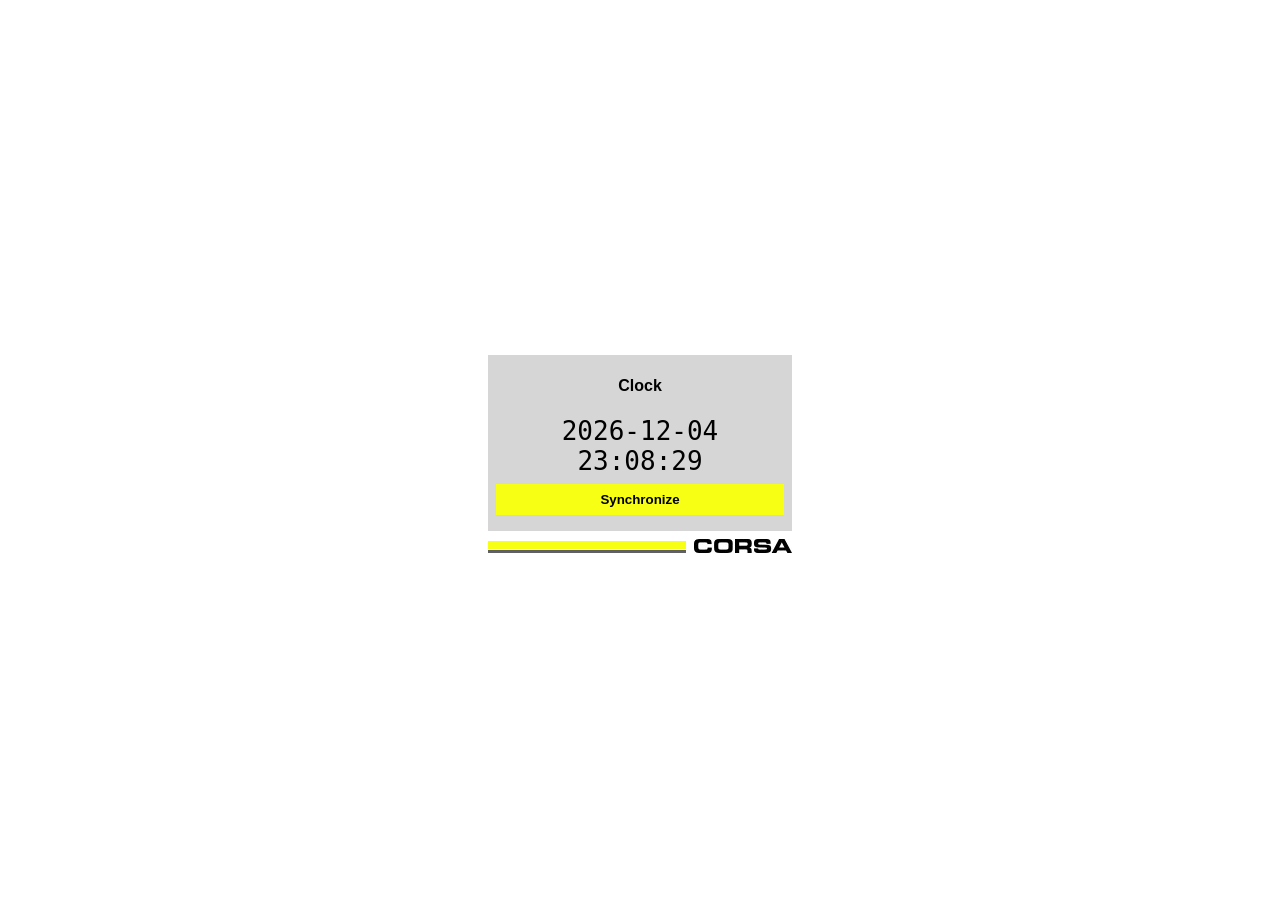
<file: static-files/index.html>
<!DOCTYPE html>
<html lang="en">


<head>
  <meta charset="UTF-8">
  <meta name="viewport" content="width=device-width, initial-scale=1">
  <title>CORSA</title>
  <script src="index.js"></script>
  <link rel="stylesheet" href="styles.css">
</head>


<body>
  <main>
    <article>
      <h1>Clock</h1>
      <output id="clock"></output>
      <button onclick="Index.synchronizeDateTime()">Synchronize</button>
      <div id="status-message" class="validation-result"></div>
    </article>
    <footer>
      <div class="horizontal-lines"></div>
      <img src="corsa.jpg" alt="CORSA">
    </footer>
  </main>
</body>


</html>
</file>
<file: static-files/styles.css>
:root {
    --primary: #f7ff14;
    --secondary: #d6d6d6;
    --tertiary: #606060;
    --error: #f04124;
    --success: #00a54f;
    --gap: 8px;
}

body {
    font-family: sans-serif;
    background: #ffffff;
    display: flex;
    justify-content: center;
    align-items: center;
    min-height: 100vh;
    margin: 0;
}

main {
    max-width: 320px;
    width: 100%;
    text-align: center;
}

main>article {
    background: var(--secondary);
    margin: var(--gap);
    padding: var(--gap);
    display: flex;
    flex-direction: column;
    gap: var(--gap);
}

article>h1 {
    font-size: 1em;
}

article>output {
    font-size: 2em;
    font-family: monospace;
}

button {
    width: 100%;
    padding: var(--gap);
    border: none;
    background: var(--primary);
    font-weight: bold;
    cursor: pointer;
}

.validation-result.ok {
    color: var(--success);
}

.validation-result.error {
    color: var(--error);
}

footer {
    display: flex;
    align-items: flex-end;
    gap: var(--gap);
    margin: 0 var(--gap);
}

footer>div.horizontal-lines {
    flex: 1;
    height: 12px;
    position: relative;
}

footer>.horizontal-lines::before {
    content: "";
    position: absolute;
    top: 0;
    left: 0;
    width: 100%;
    height: 8px;
    background: var(--primary);
}

footer>.horizontal-lines::after {
    content: "";
    position: absolute;
    bottom: 0;
    left: 0;
    width: 100%;
    height: 3px;
    background: var(--tertiary);
}
</file>
